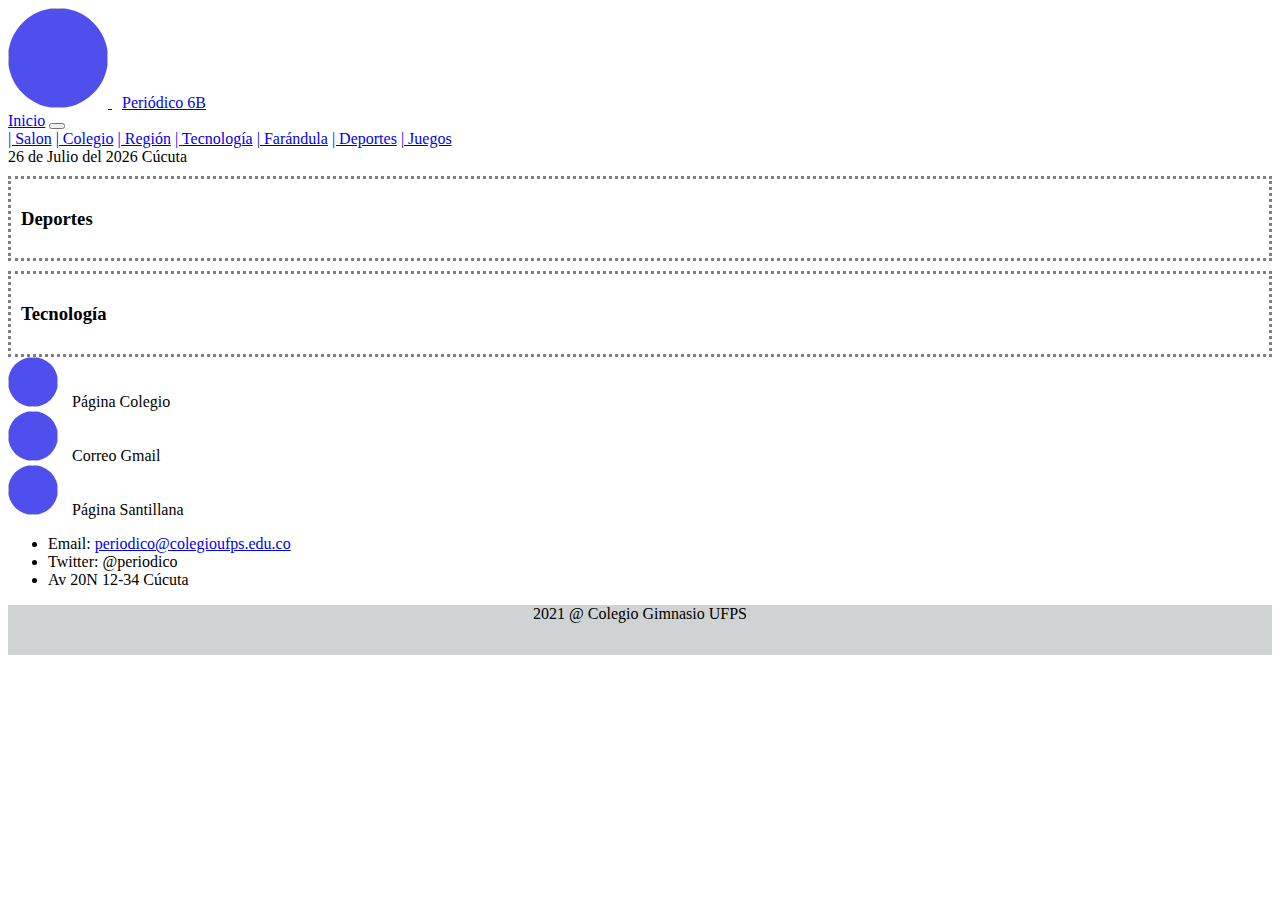
<file: noticia.html>
<!DOCTYPE html>
<html lang="es">

<head>
    <meta charset="UTF-8" />
    <meta http-equiv="X-UA-Compatible" content="IE=edge" />
    <meta name="viewport" content="width=device-width, initial-scale=1.0" />
    <title>Noticias </title>
    <!-- CSS only -->
    <link href="https://cdn.jsdelivr.net/npm/bootstrap@5.0.0-beta3/dist/css/bootstrap.min.css" rel="stylesheet"
        integrity="sha384-eOJMYsd53ii+scO/bJGFsiCZc+5NDVN2yr8+0RDqr0Ql0h+rP48ckxlpbzKgwra6" crossorigin="anonymous" />
    <link rel="stylesheet" href="https://use.fontawesome.com/releases/v5.15.3/css/all.css"
        integrity="sha384-SZXxX4whJ79/gErwcOYf+zWLeJdY/qpuqC4cAa9rOGUstPomtqpuNWT9wdPEn2fk" crossorigin="anonymous">
    <link rel="stylesheet" href="https://use.fontawesome.com/releases/v5.15.3/css/all.css"
        integrity="sha384-SZXxX4whJ79/gErwcOYf+zWLeJdY/qpuqC4cAa9rOGUstPomtqpuNWT9wdPEn2fk" crossorigin="anonymous">
    <link rel="stylesheet" href="css/style.css">
</head>

<body>

    <header>
        <nav class="navbar navbar-light bg-light">
            <div class="container-fluid">
                <a class="navbar-brand" href="#">
                    <img height="100" class="d-inline-block align-text-top circulo">
                    <span id="nombre_logo">Periódico 6B</span>
                </a>
            </div>
        </nav>
    </header>
    <div class="container-fluid">
        <div class="row">
            <div class="col-sm-12">
                <nav class="navbar navbar-expand-lg navbar-light bg-light">
                    <a class="navbar-brand" href="#">Inicio</a>
                    <button class="navbar-toggler" type="button" data-bs-toggle="collapse"
                        data-bs-target="#navbarNavAltMarkup" aria-controls="navbarNavAltMarkup" aria-expanded="false"
                        aria-label="Toggle navigation">
                        <span class="navbar-toggler-icon"></span>
                    </button>
                    <div class="collapse navbar-collapse" id="navbarNavAltMarkup">
                        <div class="navbar-nav">
                            <a class="nav-link" href="#">| Salon</a>
                            <a class="nav-link" href="#">| Colegio</a>
                            <a class="nav-link" href="#">| Región</a>
                            <a class="nav-link" href="#">| Tecnología</a>
                            <a class="nav-link" href="#">| Farándula</a>
                            <a class="nav-link" href="#">| Deportes</a>
                            <a class="nav-link" href="#">| Juegos</a>
                        </div>
                    </div>
                    <div class="contenido">
                        <span id="fecha"></span>
                        <div id="gafas">
                            <i class="fas fa-glasses" id="icono"></i>
                        </div>
                    </div>
                </nav>
            </div>
        </div>
    </div>

    <main class="container-fluid">
        <div class="row">
            <div class="col-md-9" id="noticia">

            </div>
            <div class="col-md-3">
                <aside>
                    <section class="seccion" id="deportes">
                        <h3>Deportes</h3>
                    </section>
                    <section class="seccion" id="tecnologia">
                        <h3>Tecnología</h3>
                    </section>
                </aside>
            </div>
        </div>
        </div>

        <div class="container-fluid enlaces">
            <div class="row">
                <div class="col-md-8 col-12">
                    <div class="row">
                        <div class="col-md-4 col-12">
                            <img height="100" class="d-inline-block align-text-top circulo-enlace">
                            <span id="nombre_logo">Página Colegio</span>
                        </div>
                        <div class="col-md-4 col-12">
                            <img height="100" class="d-inline-block align-text-top circulo-enlace">
                            <span id="nombre_logo">Correo Gmail</span>
                        </div>

                        <div class="col-md-4 col-12">
                            <img height="100" class="d-inline-block align-text-top circulo-enlace">
                            <span id="nombre_logo">Página Santillana</span>
                        </div>
                    </div>
                </div>
                <div class="col-md-4">
                    <ul>
                        <li>Email: <a href="#">periodico@colegioufps.edu.co</a></li>
                        <li>Twitter: @periodico</li>
                        <li>Av 20N 12-34 Cúcuta</li>
                    </ul>
                </div>
            </div>
        </div>
    </main>
    <footer>
        <p id="footer">2021 @ Colegio Gimnasio UFPS</p>
    </footer>

    </main>
    <!-- JavaScript Bundle with Popper -->
    <script src="https://cdn.jsdelivr.net/npm/bootstrap@5.0.0-beta3/dist/js/bootstrap.bundle.min.js"
        integrity="sha384-JEW9xMcG8R+pH31jmWH6WWP0WintQrMb4s7ZOdauHnUtxwoG2vI5DkLtS3qm9Ekf"
        crossorigin="anonymous"></script>
    <script src="./js/noticia.js"></script>
</body>

</html>
</file>
<file: css/style.css>
#nombre_logo{
    align-content: center;
    padding-left: 10px;
    text-align: center;
    vertical-align: center;
    
}

.seccion{
    border-style: dotted;
    border-color: gray;
    padding: 10px;
    margin-top: 10px;
}

#footer{
    text-align: center;
    background-color: rgb(207, 211, 211);
    height: 50px;
}

.circulo {
    width: 100px;
    height: 100px;
    -moz-border-radius: 50%;
    -webkit-border-radius: 50%;
    border-radius: 50%;
    background: rgb(79, 79, 238);
}

.circulo-enlace {
    width: 50px;
    height: 50px;
    -moz-border-radius: 50%;
    -webkit-border-radius: 50%;
    border-radius: 50%;
    background: rgb(79, 79, 238);
}

#mas-noticias{
    width: 100%;
    height: 30px;
    border-radius: 10px;
    background: rgb(79, 79, 238);
}
</file>
